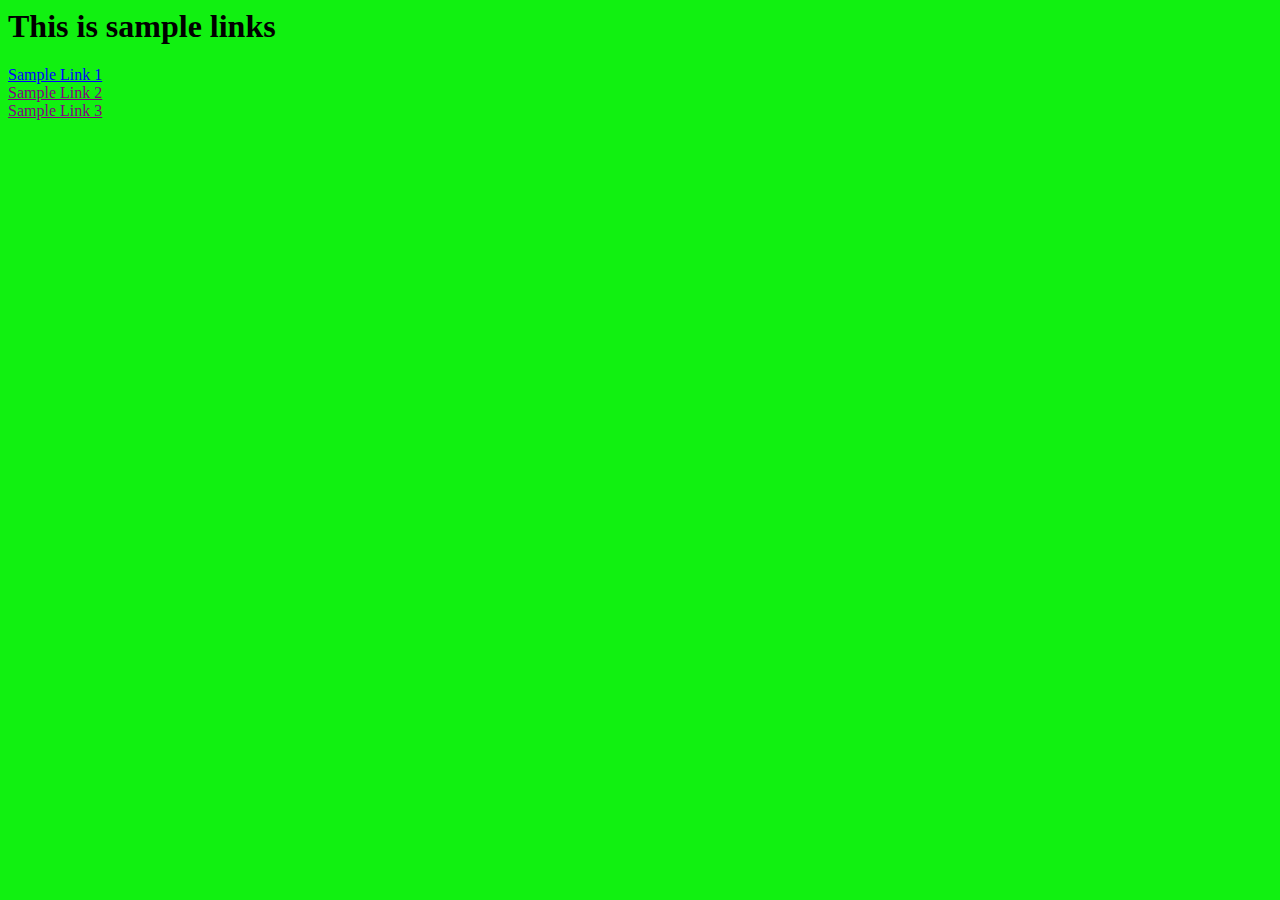
<file: index.html>
<html>

<head><title> Body Attributes </title></head>

	<body bgcolor="#11f111" link="blue" vlink="purple" alink="red">
		
		<h1> This is sample links </h1>
		<a href = "index.html"> Sample Link 1 </a><br>
		<a href = ""> Sample Link 2 </a><br>
		<a href = ""> Sample Link 3 </a><br>
	
	</body>
</html>
</file>
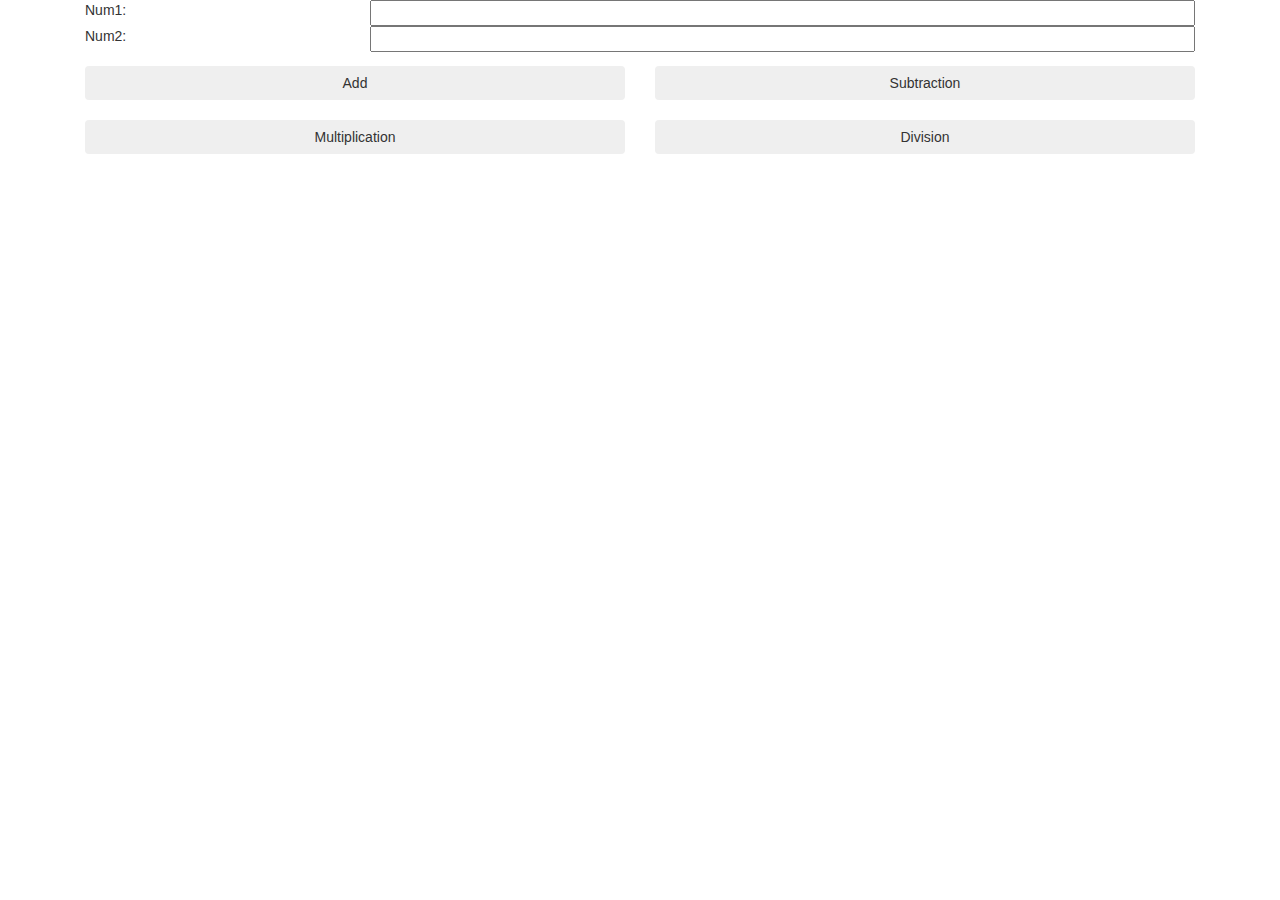
<file: activities/calculator/index.html>
<html>

	<head>
	<!-- Bootstrap Core CSS -->
	<link href="../../css/bootstrap.min.css" rel="stylesheet">
	<!-- Custom CSS -->
	<link href="../../css/toggle-sidebar.css" rel="stylesheet">
	
	<style>
	button, input{
		width:100%;
	}
	</style>
	
	
	</head>

	

 <body>
    

		<script>
          function toNum(n){
              return parseInt(n);
          }
          function add(n1, n2){
              sum=toNum(n1) + toNum(n2);
            output(sum);
          }
          function output(res){
              alert(res);
          }
     
	  
	  
          function toNum(n){
              return parseInt(n);
          }
          function mult(n1, n2){
              prod=toNum(n1) * toNum(n2);
            output(prod);
          }
          function output(res){
              alert(res);
          }
      
	   
          function toNum(n){
              return parseInt(n);
          }
          function sub(n1, n2){
              diff=toNum(n1) - toNum(n2);
            output(diff);
          }
          function output(res){
              alert(res);
          }
      
	  
	  
          function toNum(n){
              return parseInt(n);
          }
          function div(n1, n2){
              quot=toNum(n1) / toNum(n2);
            output(quot);
          }
          function output(res){
              alert(res);
          }
      </script>
	  
    
   <div class="container">
        <div class="col-md-12">
          <form name="calc">
            <div class="row">
              <div class="col-md-3">
                Num1:
              </div>
              <div class="col-md-9">
                <input type="text" id="num1">
              </div>
            </div>
            <div class="row">
              <div class="col-md-3">
                Num2:
              </div>
              <div class="col-md-9">
                <input type="text" id="num2">
              </div>
            </div>
          </form>
	
	
	<div class="row">
              <div class="col-md-6">
                <button class="btn primary" onclick="add(document.querySelector('#num1').value, document.querySelector('#num2').value)">Add</button>
              </div>
              <div class="col-md-6">
                <button class="btn primary" onclick="sub(document.querySelector('#num1').value, document.querySelector('#num2').value)">Subtraction</button>
              </div>
          </div>
		<br>
		<div class="row">
				<div class="col-md-6">
                <button class="btn primary" onclick="mult(document.querySelector('#num1').value, document.querySelector('#num2').value)">Multiplication</button>
              </div>
              <div class="col-md-6">
                <button class="btn primary" onclick="div(document.querySelector('#num1').value, document.querySelector('#num2').value)">Division</button>
              </div>
          </div>
	
	
    
	<!-- jQuery -->
	<script src="../../js/jquery.js">
	</script>
	<!-- Bootstrap Core JavaScript -->
	<script src="../../js/bootstrap.min.js">
	</script>

  </body>

  
  </html>
</file>
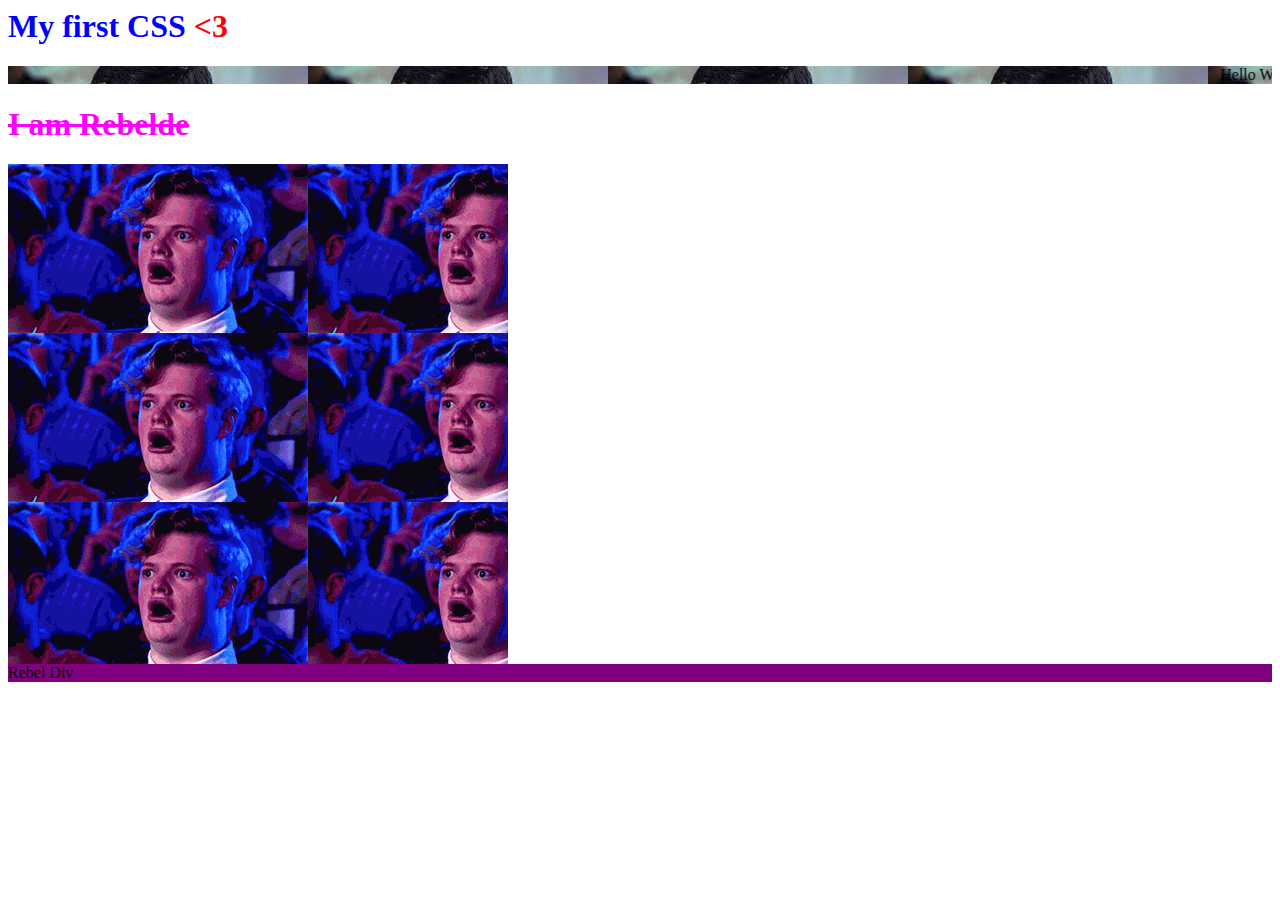
<file: activities/css/index.html>
<html>
	<head>
		<link rel="stylesheet" type="text/css" href="style.css" />
	</head>
	<body>
		<h1>My first CSS <span><3</span> </h1>
		<marquee> Hello World </marquee>
		<h1 id="rebel"> I am Rebelde </h1>
		<div class="bean"></div>
		<div id="red"> Rebel Div </div>
	</body>
</html>
</file>
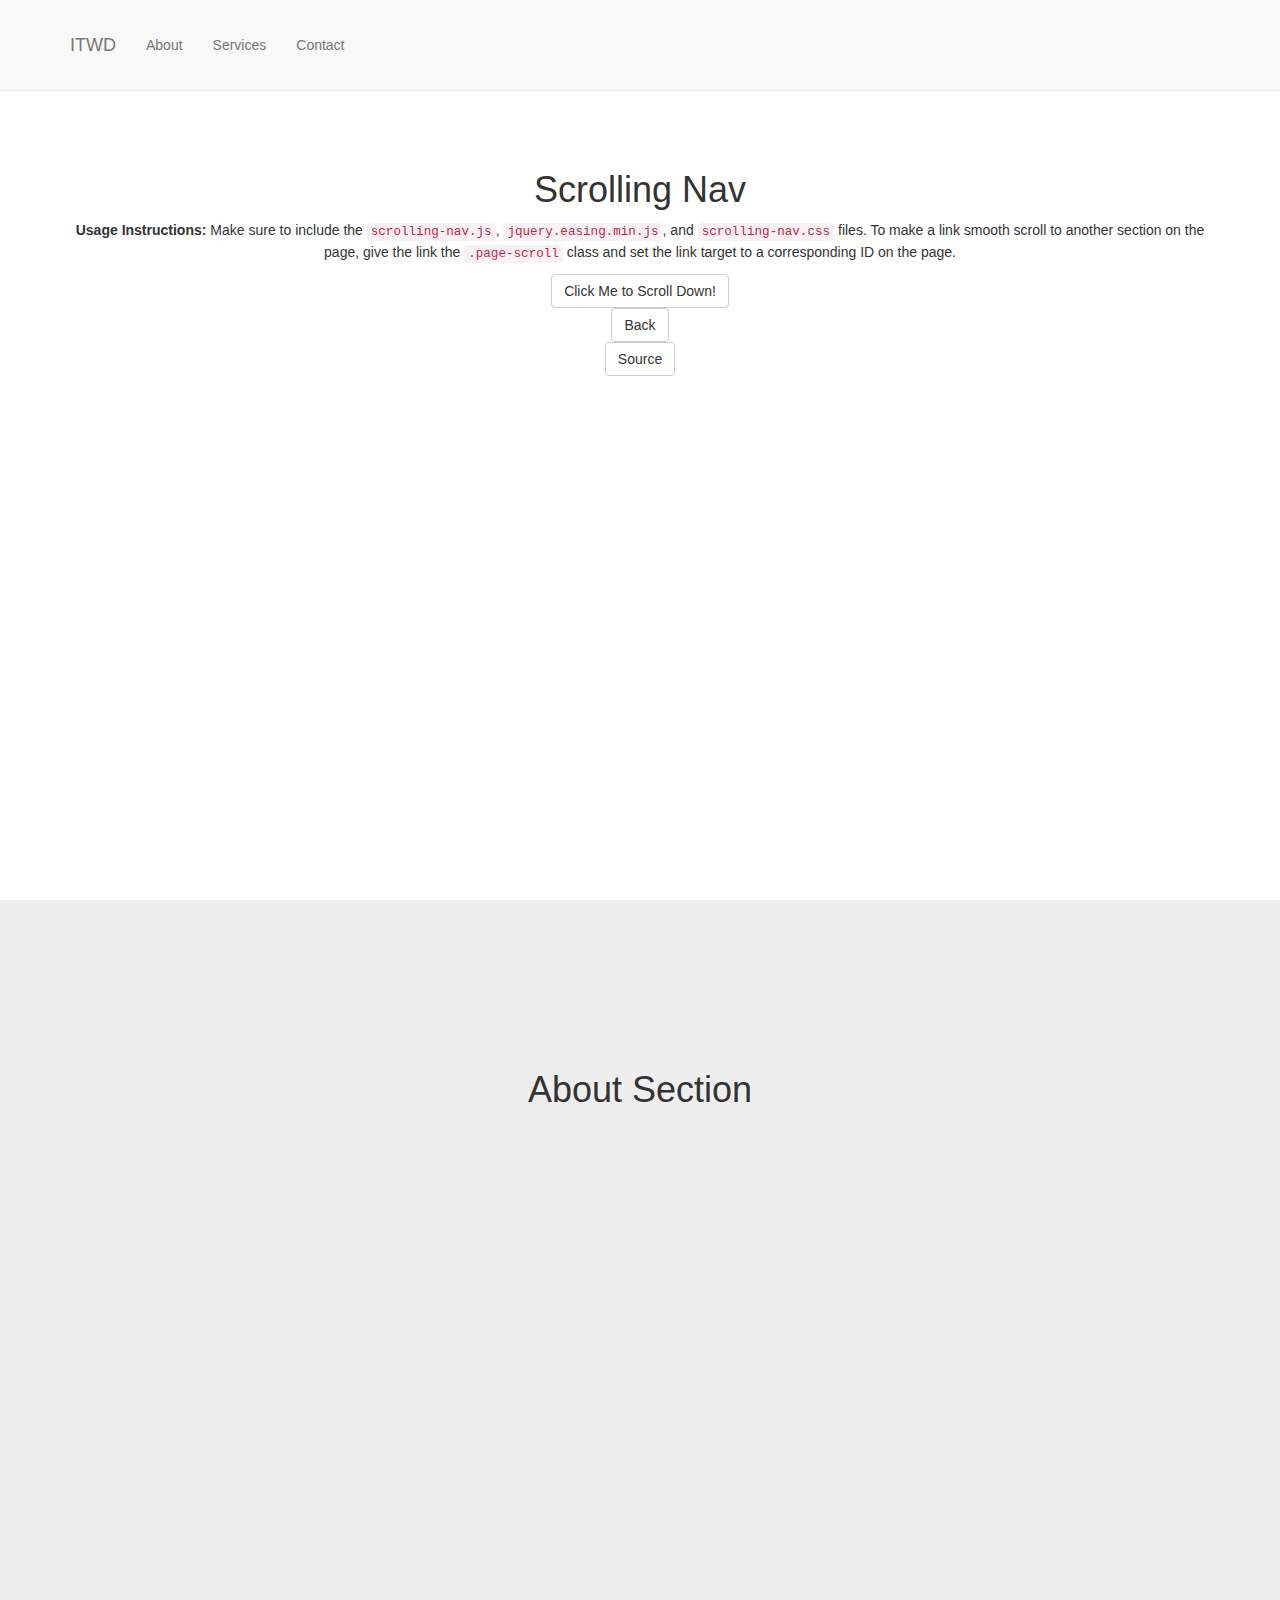
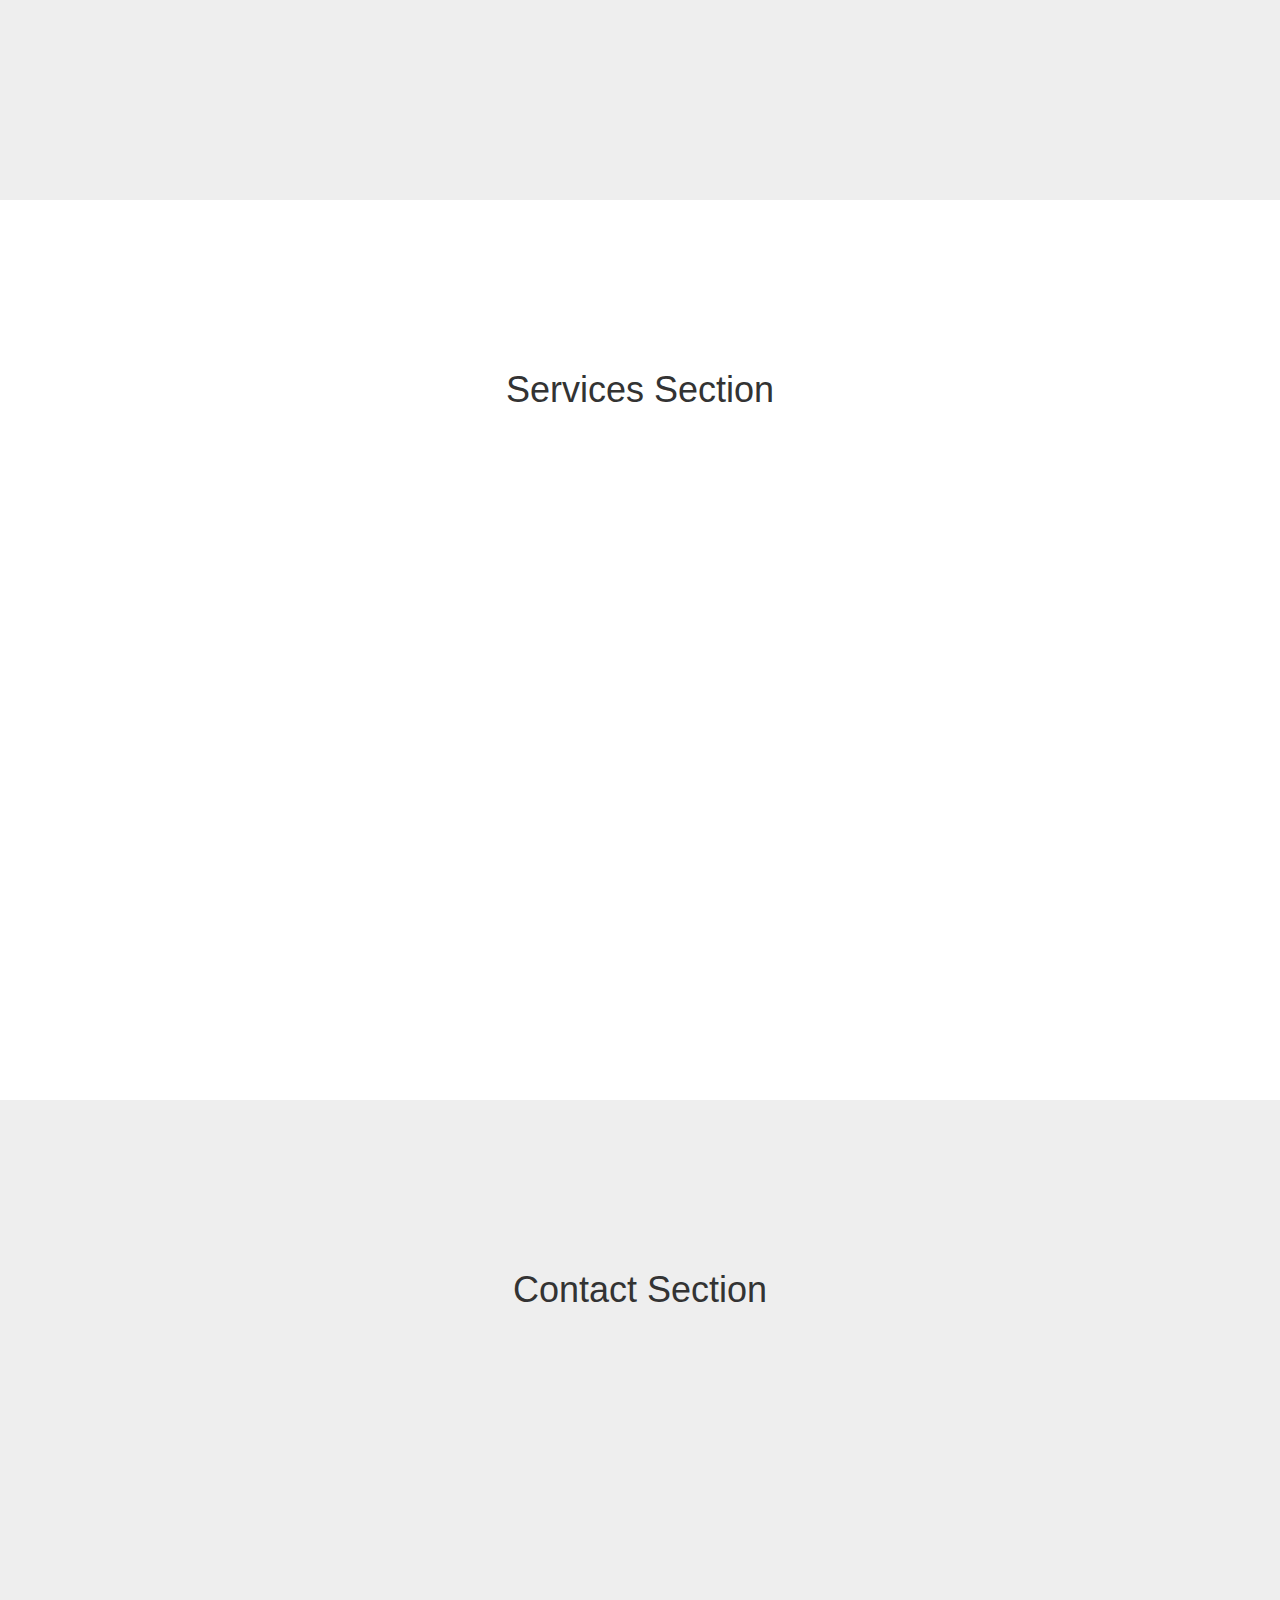
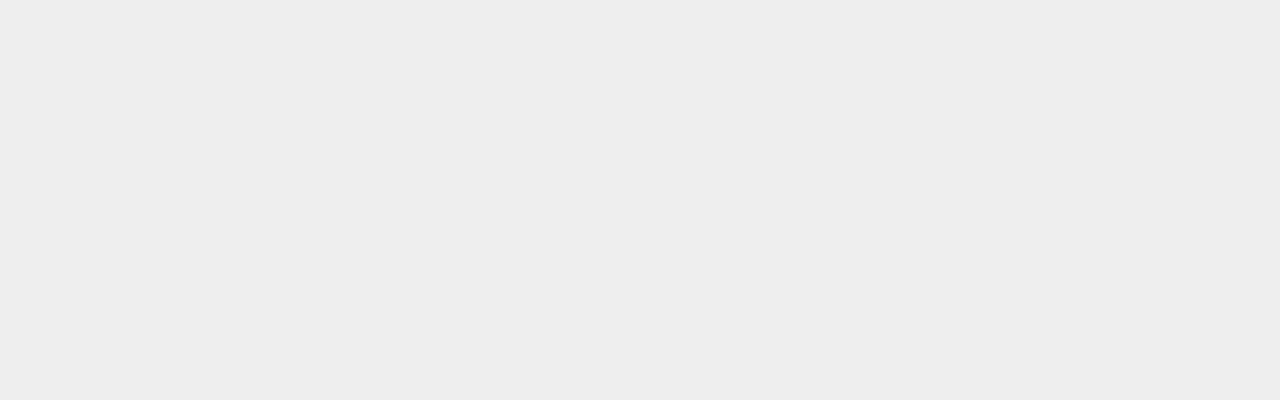
<file: ScrollNav.html>
<!DOCTYPE html>
<html lang="en">

<head>

    <meta charset="utf-8">
    <meta http-equiv="X-UA-Compatible" content="IE=edge">
    <meta name="viewport" content="width=device-width, initial-scale=1">
    <meta name="description" content="">
    <meta name="author" content="">

    <title>Scrolling Nav</title>

    <!-- Bootstrap Core CSS -->
    <link href="css/bootstrap.min.css" rel="stylesheet">

    <!-- Custom CSS -->
    <link href="css/scrolling-nav.css" rel="stylesheet">

    <!-- HTML5 Shim and Respond.js IE8 support of HTML5 elements and media queries -->
    <!-- WARNING: Respond.js doesn't work if you view the page via file:// -->
    <!--[if lt IE 9]>
        <script src="https://oss.maxcdn.com/libs/html5shiv/3.7.0/html5shiv.js"></script>
        <script src="https://oss.maxcdn.com/libs/respond.js/1.4.2/respond.min.js"></script>
    <![endif]-->

</head>

<!-- The #page-top ID is part of the scrolling feature - the data-spy and data-target are part of the built-in Bootstrap scrollspy function -->

<body id="page-top" data-spy="scroll" data-target=".navbar-fixed-top">

    <!-- Navigation -->
    <nav class="navbar navbar-default navbar-fixed-top" role="navigation">
        <div class="container">
            <div class="navbar-header page-scroll">
                <button type="button" class="navbar-toggle" data-toggle="collapse" data-target=".navbar-ex1-collapse">
                    <span class="sr-only">Toggle navigation</span>
                    <span class="icon-bar"></span>
                    <span class="icon-bar"></span>
                    <span class="icon-bar"></span>
                </button>
                <a class="navbar-brand page-scroll" href="#page-top">ITWD</a>
            </div>

            <!-- Collect the nav links, forms, and other content for toggling -->
            <div class="collapse navbar-collapse navbar-ex1-collapse">
                <ul class="nav navbar-nav">
                    <!-- Hidden li included to remove active class from about link when scrolled up past about section -->
                    <li class="hidden">
                        <a class="page-scroll" href="#page-top"></a>
                    </li>
                    <li>
                        <a class="page-scroll" href="#about">About</a>
                    </li>
                    <li>
                        <a class="page-scroll" href="#services">Services</a>
                    </li>
                    <li>
                        <a class="page-scroll" href="#contact">Contact</a>
                    </li>
                </ul>
            </div>
            <!-- /.navbar-collapse -->
        </div>
        <!-- /.container -->
    </nav>

    <!-- Intro Section -->
    <section id="intro" class="intro-section">
        <div class="container">
            <div class="row">
                <div class="col-lg-12">
                    <h1>Scrolling Nav</h1>
                    <p><strong>Usage Instructions:</strong> Make sure to include the <code>scrolling-nav.js</code>, <code>jquery.easing.min.js</code>, and <code>scrolling-nav.css</code> files. To make a link smooth scroll to another section on the page, give the link the <code>.page-scroll</code> class and set the link target to a corresponding ID on the page.</p>
                    <a class="btn btn-default page-scroll" href="#about">Click Me to Scroll Down!</a><br>
                    <a href="index.html" class="btn btn-default" id="menu-toggle">Back</a><br>
                    <a href="https://github.com/edos4/edos4.github.io" target="_blank" class="btn btn-default" id="menu-toggle">Source</a>
                </div>
            </div>
        </div>
    </section>

    <!-- About Section -->
    <section id="about" class="about-section">
        <div class="container">
            <div class="row">
                <div class="col-lg-12">
                    <h1>About Section</h1>
                </div>
            </div>
        </div>
    </section>

    <!-- Services Section -->
    <section id="services" class="services-section">
        <div class="container">
            <div class="row">
                <div class="col-lg-12">
                    <h1>Services Section</h1>
                </div>
            </div>
        </div>
    </section>

    <!-- Contact Section -->
    <section id="contact" class="contact-section">
        <div class="container">
            <div class="row">
                <div class="col-lg-12">
                    <h1>Contact Section</h1>
                </div>
            </div>
        </div>
    </section>

    <!-- jQuery -->
    <script src="js/jquery.js"></script>

    <!-- Bootstrap Core JavaScript -->
    <script src="js/bootstrap.min.js"></script>

    <!-- Scrolling Nav JavaScript -->
    <script src="js/jquery.easing.min.js"></script>
    <script src="js/scrolling-nav.js"></script>

</body>

</html>
</file>
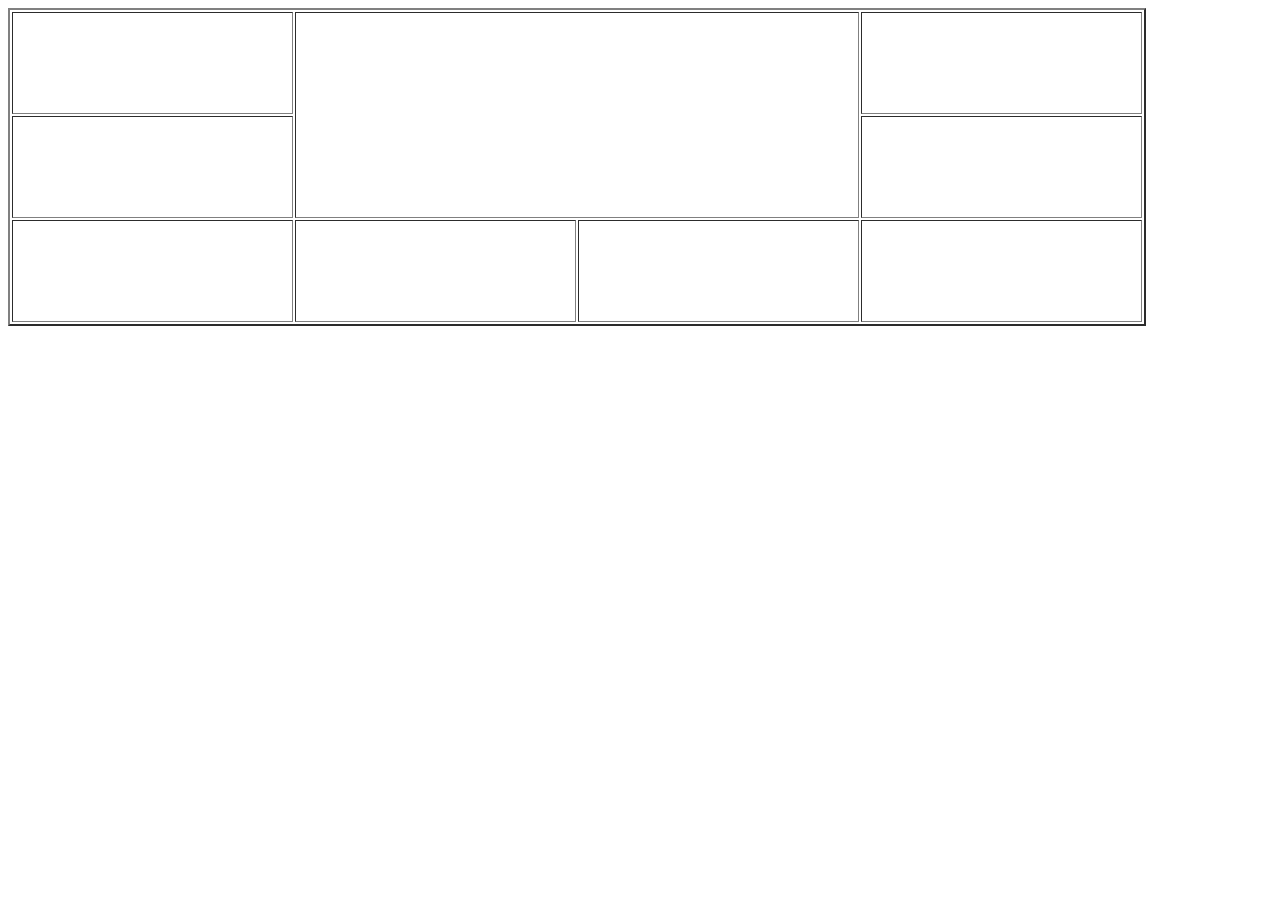
<file: table.html>
<html>
	<head>
		<title>TABLES </title>
	</head>
	<body>
			<table border="2" cellpadding="50" width = "90%" >
			<tr>
				<td></td>
				<td colspan = "2" rowspan = "2"></td>
				<td></td>
			</tr>
			<tr>
				<td></td>
				<td></td>
			</tr>
			<tr>
				<td></td>
				<td></td>
				<td></td>
				<td></td>
			</tr>
			</table>
	</body>
</html>
</file>
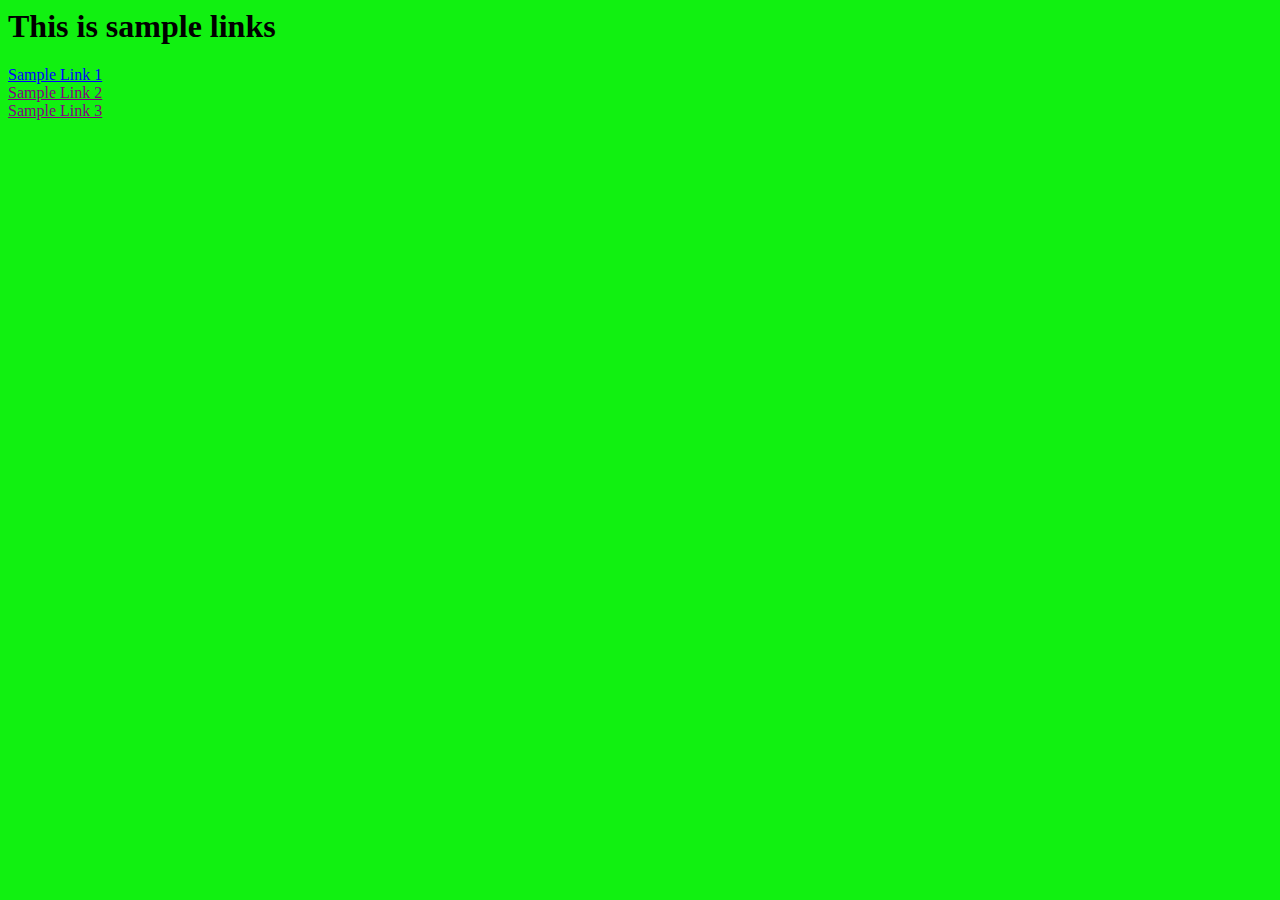
<file: activities/first_activity/Javier_BodyTag.html>
<html>

	<head><title> Body Attributes </title></head>
	
	<body bgcolor="#11f111" link="blue" vlink="purple" alink="red">
	
		<h1> This is sample links </h1>
		<a href = "index.html"> Sample Link 1 </a><br>
		<a href = ""> Sample Link 2 </a><br>
		<a href = ""> Sample Link 3 </a><br>
	
	</body>
</html>
</file>
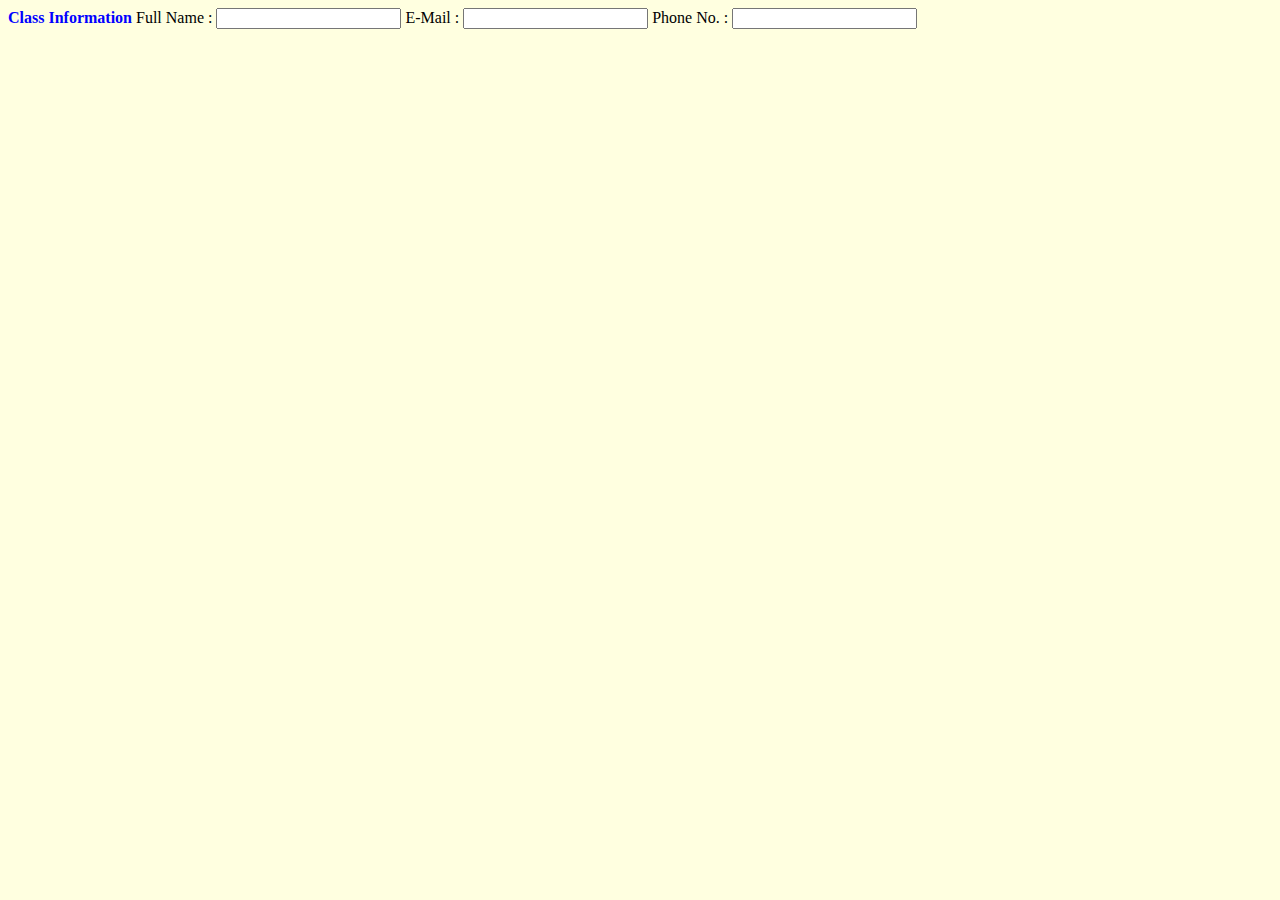
<file: Activities/forms/forms.html>
<HTML>
    <TITLE> Working with Forms </TITLE>
    <BODY BGCOLOR="lightyellow">
        <FORM>
            <B>
                <font color="blue"> Class Information</font>
            </B>
            <label>  Full Name  :  </label>
            <INPUT type="TEXT"  	name="fullname" 	value=" ">
                <label> E-Mail     : </label>
                <INPUT type="TEXT"  	name="email"     	value=" ">
                    <label> Phone No.  : </label>
                    <INPUT type="TEXT"  name="phone"     value=" ">
                    </FORM>
                </BODY>
            </HTML>
</file>
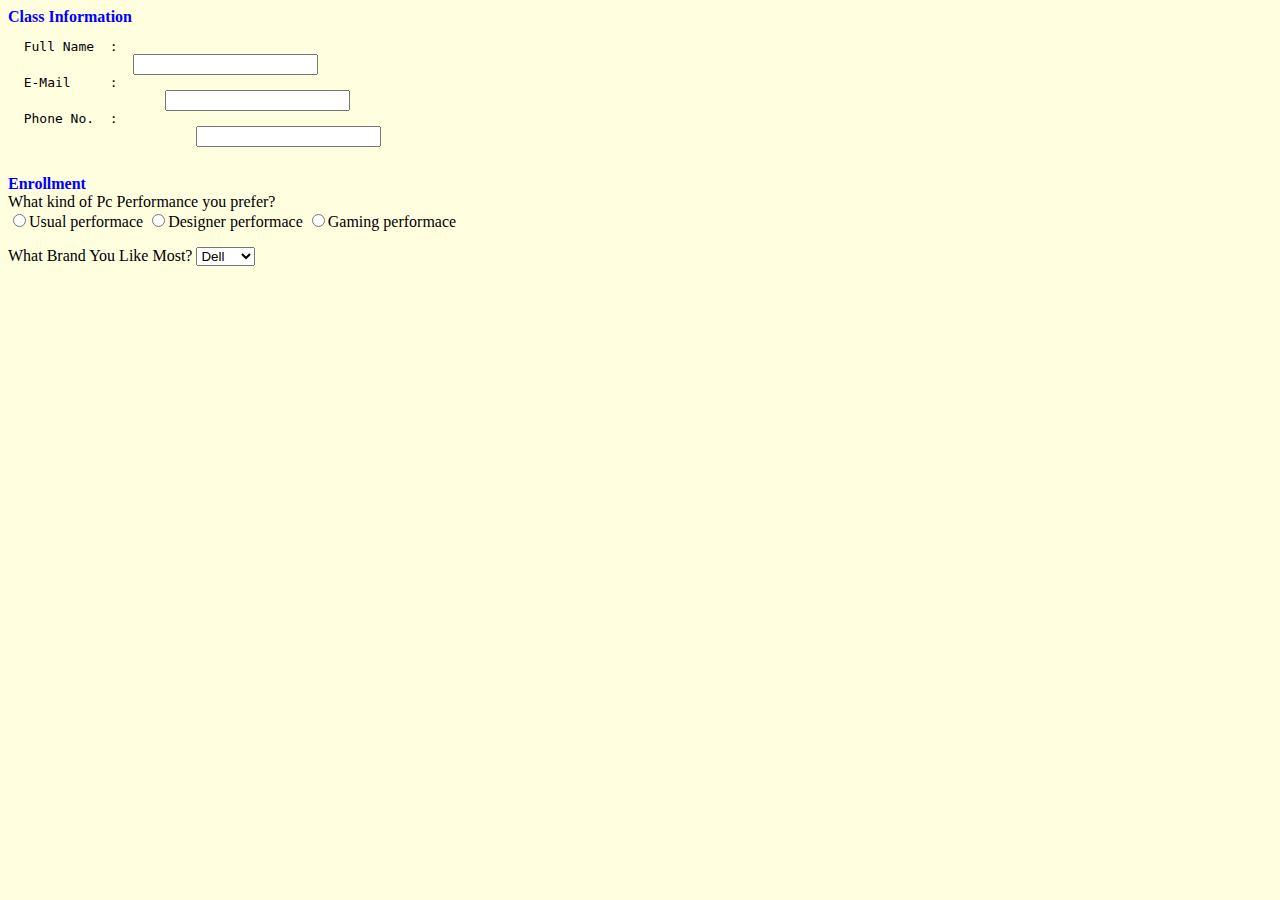
<file: activities/forms/forms.html>
<HTML>
    <TITLE> Working with Forms </TITLE>
    <BODY BGCOLOR="lightyellow">
        <FORM>
            <B>
                <font color="blue"> Class Information</font>
            </B>
            <pre>
  Full Name  :  	
                <INPUT type="TEXT"  	name="fullname"  	value=" ">
  E-Mail     :  	
                    <INPUT type="TEXT"  	name="email"     	value=" ">
  Phone No.  :  	
                        <INPUT type="TEXT"  	name="phone"    	value=" ">
                        </pre>
                        <B>
                            <font color="blue">Enrollment</font>
                        </B>
                        <BR>What kind of Pc Performance you prefer?
                            <BR>
                                <INPUT 	  type="radio"   name="performace"   value="Usual">Usual performace
  
                                    <INPUT 	  type="radio"   name="performace"   value="Designer">Designer performace
  
                                        <INPUT   type="radio"    name="performace"   value="Gaming">Gaming performace
  
                                            <P>What Brand You Like Most?
 
                                                <SELECT NAME="Brand" SIZE=1>
                                                    <OPTION SELECTED> Dell
    
                                                        <OPTION> ASUS
    
                                                            <OPTION> MSI
    
                                                                <OPTION> Acer
    
                                                                    <OPTION> Apple
    
                                                                        <OPTION> Hp
    
                                                                            <OPTION> Other
 
                                                                            </SELECT>
                                                                        </FORM>
                                                                    </BODY>
                                                                </HTML>
</file>
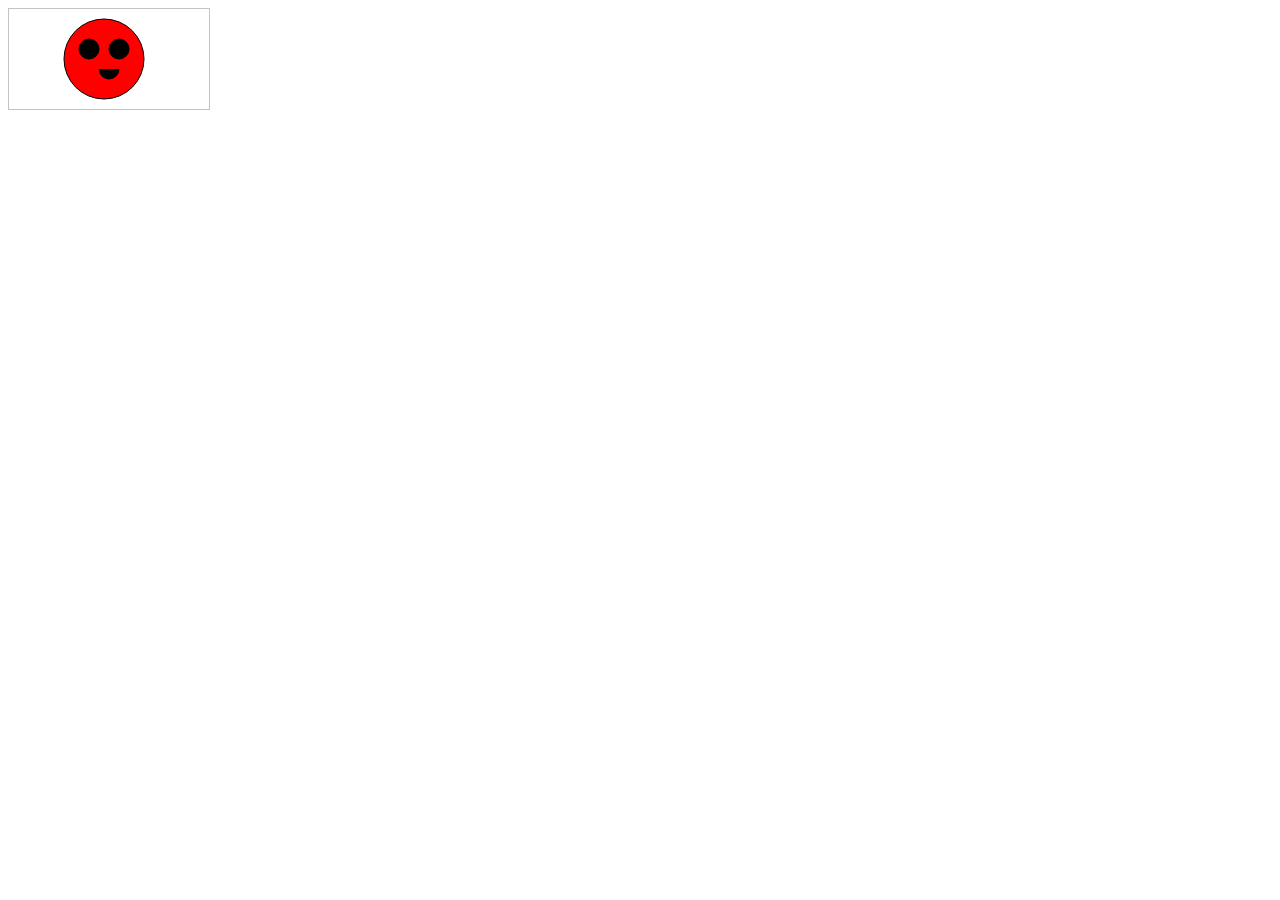
<file: activities/html5/canvas.html>
<!DOCTYPE html>
<html>
    <body>
        <canvas id="myCanvas" width="200" height="100" style="border:1px solid #c3c3c3;">
        Your browser does not support the HTML5 canvas tag.
        </canvas>

        <script>
        var c = document.getElementById("myCanvas");
        var ctx = c.getContext("2d");
        // Syntax: ctx.arc(x,y,r,startAngle,endAngle,counterclockwise(boolean) );
        ctx.beginPath();  //start drawing
        ctx.arc(95,50,40,0,2*Math.PI);  //draw arc whose x is 95, y is 50, radius 40, start at 0 angle, end at 2*Math.PI angle
        ctx.fillStyle = "red";
		ctx.fill();
		ctx.stroke();  //end drawing
		
        ctx.beginPath();  //start drawing
        ctx.arc(80,40,10,0,2*Math.PI); //draw smaller cirle (because circle above is bigger)
		ctx.fillStyle = "black";
		ctx.fill();
        ctx.stroke();  //end drawing
		
		ctx.beginPath();  //start drawing
        ctx.arc(110,40,10,0,2*Math.PI); //draw smaller cirle (because circle above is bigger)
		ctx.fillStyle = "black";
		ctx.fill();
        ctx.stroke();  //end drawing
		
		ctx.beginPath();  //start drawing
        ctx.arc(100,60,10,0,1*Math.PI ); //draw smaller cirle (because circle above is bigger)
		ctx.fillStyle = "black";
		ctx.fill();
        ctx.stroke();  //end drawing
		
        ctx.closePath();
        </script>
    </body>
</html>
</file>
<file: activities/css/style.css>
h1{color: #0000ff;}
span{color: #ff0000}
marquee{background-image:url("img.jpeg.jpg");}
#rebel{color: Magenta; text-decoration:line-through;}
.bean{background-image:url("gif.gif"); height: 500px; width: 500px;}
#red {background-color: purple;}
</file>
<file: css/scrolling-nav.css>
body {
    width: 100%;
    height: 100%;
}

html {
    width: 100%;
    height: 100%;
}

@media(min-width:767px) {
    .navbar {
        padding: 20px 0;
        -webkit-transition: background .5s ease-in-out,padding .5s ease-in-out;
        -moz-transition: background .5s ease-in-out,padding .5s ease-in-out;
        transition: background .5s ease-in-out,padding .5s ease-in-out;
    }

    .top-nav-collapse {
        padding: 0;
    }
}

.intro-section {
    height: 100%;
    padding-top: 150px;
    text-align: center;
    background: #fff;
}

.about-section {
    height: 100%;
    padding-top: 150px;
    text-align: center;
    background: #eee;
}

.services-section {
    height: 100%;
    padding-top: 150px;
    text-align: center;
    background: #fff;
}

.contact-section {
    height: 100%;
    padding-top: 150px;
    text-align: center;
    background: #eee;
}
</file>
<file: css/toggle-sidebar.css>
/*!
 * Start Bootstrap - Simple Sidebar HTML Template (http://startbootstrap.com)
 * Code licensed under the Apache License v2.0.
 * For details, see http://www.apache.org/licenses/LICENSE-2.0.
 */

/* Toggle Styles */

#wrapper {
    padding-left: 0;
    -webkit-transition: all 0.5s ease;
    -moz-transition: all 0.5s ease;
    -o-transition: all 0.5s ease;
    transition: all 0.5s ease;
}

#wrapper.toggled {
    padding-left: 250px;
}

#sidebar-wrapper {
    z-index: 1000;
    position: fixed;
    left: 250px;
    width: 0;
    height: 100%;
    margin-left: -250px;
    overflow-y: auto;
    background: #000;
    -webkit-transition: all 0.5s ease;
    -moz-transition: all 0.5s ease;
    -o-transition: all 0.5s ease;
    transition: all 0.5s ease;
}

#wrapper.toggled #sidebar-wrapper {
    width: 250px;
}

#page-content-wrapper {
    width: 100%;
    position: absolute;
    padding: 15px;
}

#wrapper.toggled #page-content-wrapper {
    position: absolute;
    margin-right: -250px;
}

/* Sidebar Styles */

.sidebar-nav {
    position: absolute;
    top: 0;
    width: 250px;
    margin: 0;
    padding: 0;
    list-style: none;
}

.sidebar-nav li {
    text-indent: 20px;
    line-height: 40px;
}

.sidebar-nav li a {
    display: block;
    text-decoration: none;
    color: #999999;
}

.sidebar-nav li a:hover {
    text-decoration: none;
    color: #fff;
    background: rgba(255,255,255,0.2);
}

.sidebar-nav li a:active,
.sidebar-nav li a:focus {
    text-decoration: none;
}

.sidebar-nav > .sidebar-brand {
    height: 65px;
    font-size: 18px;
    line-height: 60px;
}

.sidebar-nav > .sidebar-brand a {
    color: #999999;
}

.sidebar-nav > .sidebar-brand a:hover {
    color: #fff;
    background: none;
}

@media(min-width:768px) {
    #wrapper {
        padding-left: 250px;
    }

    #wrapper.toggled {
        padding-left: 0;
    }

    #sidebar-wrapper {
        width: 250px;
    }

    #wrapper.toggled #sidebar-wrapper {
        width: 0;
    }

    #page-content-wrapper {
        padding: 20px;
        position: relative;
    }

    #wrapper.toggled #page-content-wrapper {
        position: relative;
        margin-right: 0;
    }
}
</file>
